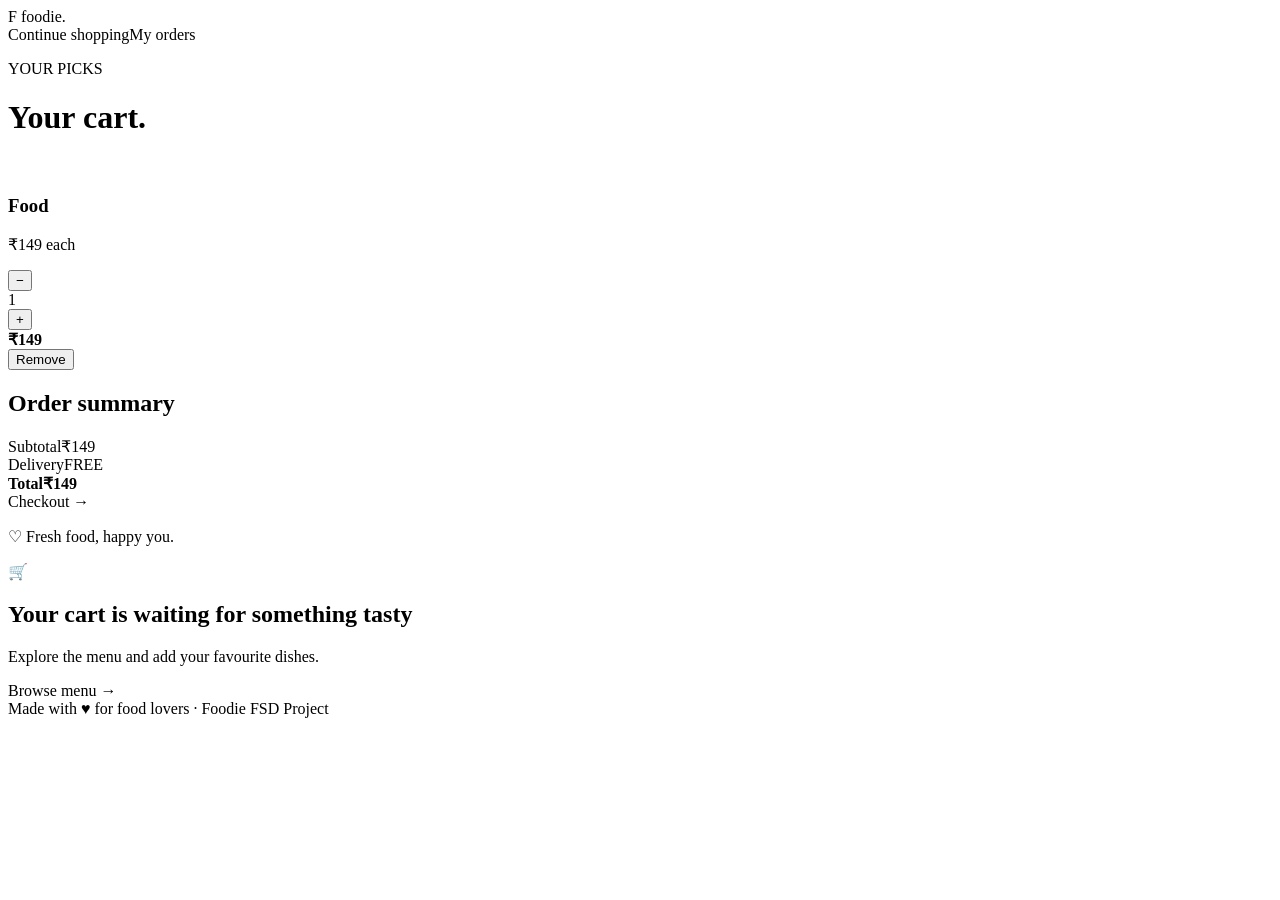
<file: Downloads/Foodie_FSD_Java_Project/Foodie_FSD_Java_Project/target/classes/templates/cart.html>
<!DOCTYPE html><html lang="en" xmlns:th="http://www.thymeleaf.org"><head><meta charset="UTF-8"><meta name="viewport" content="width=device-width, initial-scale=1"><title>Your cart | Foodie</title><link rel="stylesheet" th:href="@{/css/style.css}"></head>
<body><header class="topbar"><a class="brand" th:href="@{/}"><span class="brand-icon">F</span> foodie<span class="dot">.</span></a><nav><a class="nav-link" th:href="@{/}">Continue shopping</a><a class="nav-link" th:href="@{/orders}">My orders</a></nav></header>
<main class="page-wrap"><p class="eyebrow">YOUR PICKS</p><h1 class="page-title">Your cart<span class="dot">.</span></h1>
<div class="cart-layout" th:if="${!entries.isEmpty()}"><section class="cart-list"><article class="cart-row" th:each="entry : ${entries}"><img th:src="${entry.food.imageUrl}" th:alt="${entry.food.name}"><div class="cart-details"><h3 th:text="${entry.food.name}">Food</h3><p th:text="'₹' + ${#numbers.formatDecimal(entry.food.price, 1, 2)} + ' each'">₹149 each</p><div class="quantity"><form th:action="@{/cart/change/{id}(id=${entry.food.id})}" method="post"><input type="hidden" name="delta" value="-1"><button aria-label="Decrease quantity">−</button></form><span th:text="${entry.quantity}">1</span><form th:action="@{/cart/change/{id}(id=${entry.food.id})}" method="post"><input type="hidden" name="delta" value="1"><button aria-label="Increase quantity">+</button></form></div></div><div class="cart-right"><strong th:text="'₹' + ${#numbers.formatDecimal(entry.lineTotal, 1, 2)}">₹149</strong><form th:action="@{/cart/remove/{id}(id=${entry.food.id})}" method="post"><button class="remove-btn">Remove</button></form></div></article></section>
<aside class="summary-card"><h2>Order summary</h2><div class="summary-line"><span>Subtotal</span><span th:text="'₹' + ${#numbers.formatDecimal(total, 1, 2)}">₹149</span></div><div class="summary-line"><span>Delivery</span><span class="free">FREE</span></div><div class="summary-line total-line"><b>Total</b><b th:text="'₹' + ${#numbers.formatDecimal(total, 1, 2)}">₹149</b></div><a class="primary-btn full-btn" th:href="@{/checkout}">Checkout <span>→</span></a><p class="secure-note">♡ Fresh food, happy you.</p></aside></div>
<div class="empty-state" th:if="${entries.isEmpty()}"><div class="empty-emoji">🛒</div><h2>Your cart is waiting for something tasty</h2><p>Explore the menu and add your favourite dishes.</p><a class="primary-btn" th:href="@{/(#menu)}">Browse menu <span>→</span></a></div></main><footer>Made with <span>♥</span> for food lovers · Foodie FSD Project</footer></body></html>
</file>
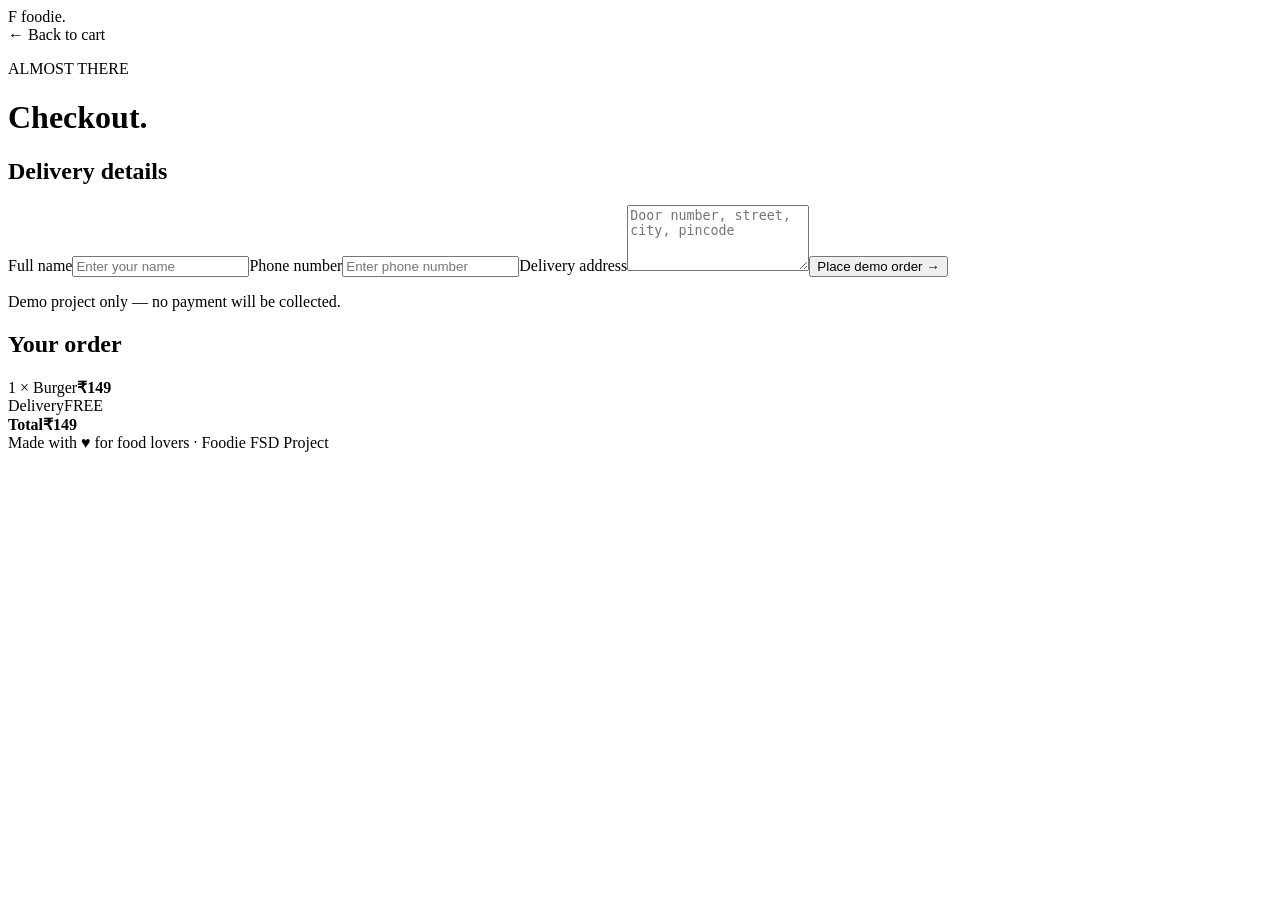
<file: Downloads/Foodie_FSD_Java_Project/Foodie_FSD_Java_Project/target/classes/templates/checkout.html>
<!DOCTYPE html><html lang="en" xmlns:th="http://www.thymeleaf.org"><head><meta charset="UTF-8"><meta name="viewport" content="width=device-width, initial-scale=1"><title>Checkout | Foodie</title><link rel="stylesheet" th:href="@{/css/style.css}"></head>
<body><header class="topbar"><a class="brand" th:href="@{/}"><span class="brand-icon">F</span> foodie<span class="dot">.</span></a><nav><a class="nav-link" th:href="@{/cart}">← Back to cart</a></nav></header><main class="page-wrap"><p class="eyebrow">ALMOST THERE</p><h1 class="page-title">Checkout<span class="dot">.</span></h1>
<div class="checkout-layout"><form class="checkout-card" th:action="@{/checkout}" method="post"><h2>Delivery details</h2><label for="customerName">Full name</label><input id="customerName" name="customerName" required maxlength="100" placeholder="Enter your name"><label for="phone">Phone number</label><input id="phone" name="phone" required pattern="[0-9+() -]{7,20}" placeholder="Enter phone number"><label for="address">Delivery address</label><textarea id="address" name="address" rows="4" required maxlength="1000" placeholder="Door number, street, city, pincode"></textarea><button class="primary-btn full-btn" type="submit">Place demo order <span>→</span></button><p class="secure-note">Demo project only — no payment will be collected.</p></form>
<aside class="summary-card"><h2>Your order</h2><div class="summary-food" th:each="entry : ${entries}"><span th:text="${entry.quantity} + ' × ' + ${entry.food.name}">1 × Burger</span><b th:text="'₹' + ${#numbers.formatDecimal(entry.lineTotal, 1, 2)}">₹149</b></div><div class="summary-line"><span>Delivery</span><span class="free">FREE</span></div><div class="summary-line total-line"><b>Total</b><b th:text="'₹' + ${#numbers.formatDecimal(total, 1, 2)}">₹149</b></div></aside></div></main><footer>Made with <span>♥</span> for food lovers · Foodie FSD Project</footer></body></html>
</file>
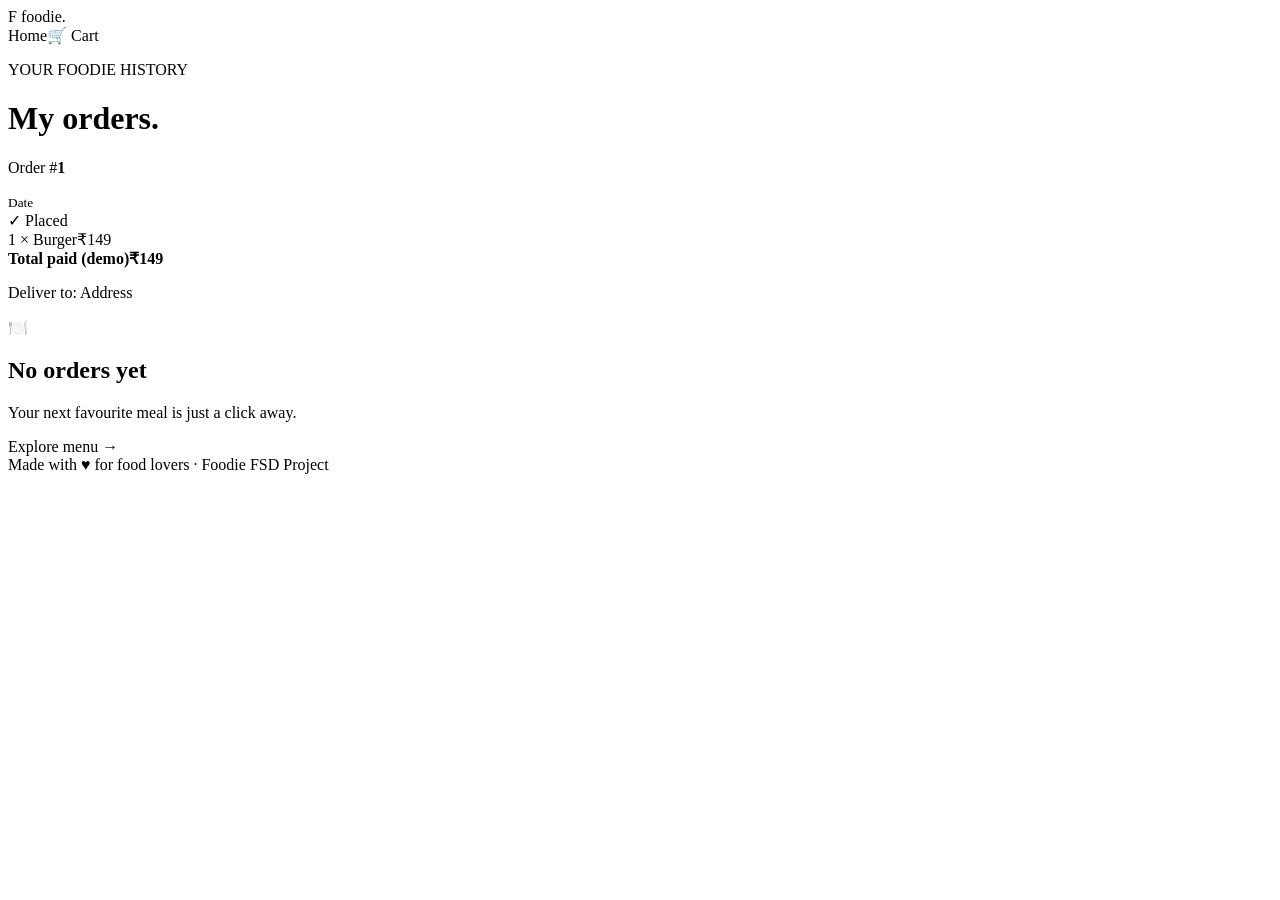
<file: Downloads/Foodie_FSD_Java_Project/Foodie_FSD_Java_Project/target/classes/templates/orders.html>
<!DOCTYPE html><html lang="en" xmlns:th="http://www.thymeleaf.org"><head><meta charset="UTF-8"><meta name="viewport" content="width=device-width, initial-scale=1"><title>My orders | Foodie</title><link rel="stylesheet" th:href="@{/css/style.css}"></head><body><header class="topbar"><a class="brand" th:href="@{/}"><span class="brand-icon">F</span> foodie<span class="dot">.</span></a><nav><a class="nav-link" th:href="@{/}">Home</a><a class="cart-link" th:href="@{/cart}">🛒 Cart</a></nav></header><main class="page-wrap"><p class="eyebrow">YOUR FOODIE HISTORY</p><h1 class="page-title">My orders<span class="dot">.</span></h1><div class="orders-list" th:if="${!orders.isEmpty()}"><article class="order-card" th:each="order : ${orders}"><div class="order-top"><div><p class="order-number">Order #<b th:text="${order.id}">1</b></p><small th:text="${#temporals.format(order.createdAt, 'dd MMM yyyy, hh:mm a')}">Date</small></div><span class="status">✓ Placed</span></div><div class="order-items" th:each="item : ${order.items}"><span th:text="${item.quantity} + ' × ' + ${item.foodName}">1 × Burger</span><span th:text="'₹' + ${#numbers.formatDecimal(item.lineTotal, 1, 2)}">₹149</span></div><div class="summary-line total-line"><b>Total paid (demo)</b><b th:text="'₹' + ${#numbers.formatDecimal(order.total, 1, 2)}">₹149</b></div><p class="secure-note">Deliver to: <span th:text="${order.address}">Address</span></p></article></div><div class="empty-state" th:if="${orders.isEmpty()}"><div class="empty-emoji">🍽️</div><h2>No orders yet</h2><p>Your next favourite meal is just a click away.</p><a class="primary-btn" th:href="@{/}">Explore menu <span>→</span></a></div></main><footer>Made with <span>♥</span> for food lovers · Foodie FSD Project</footer></body></html>
</file>
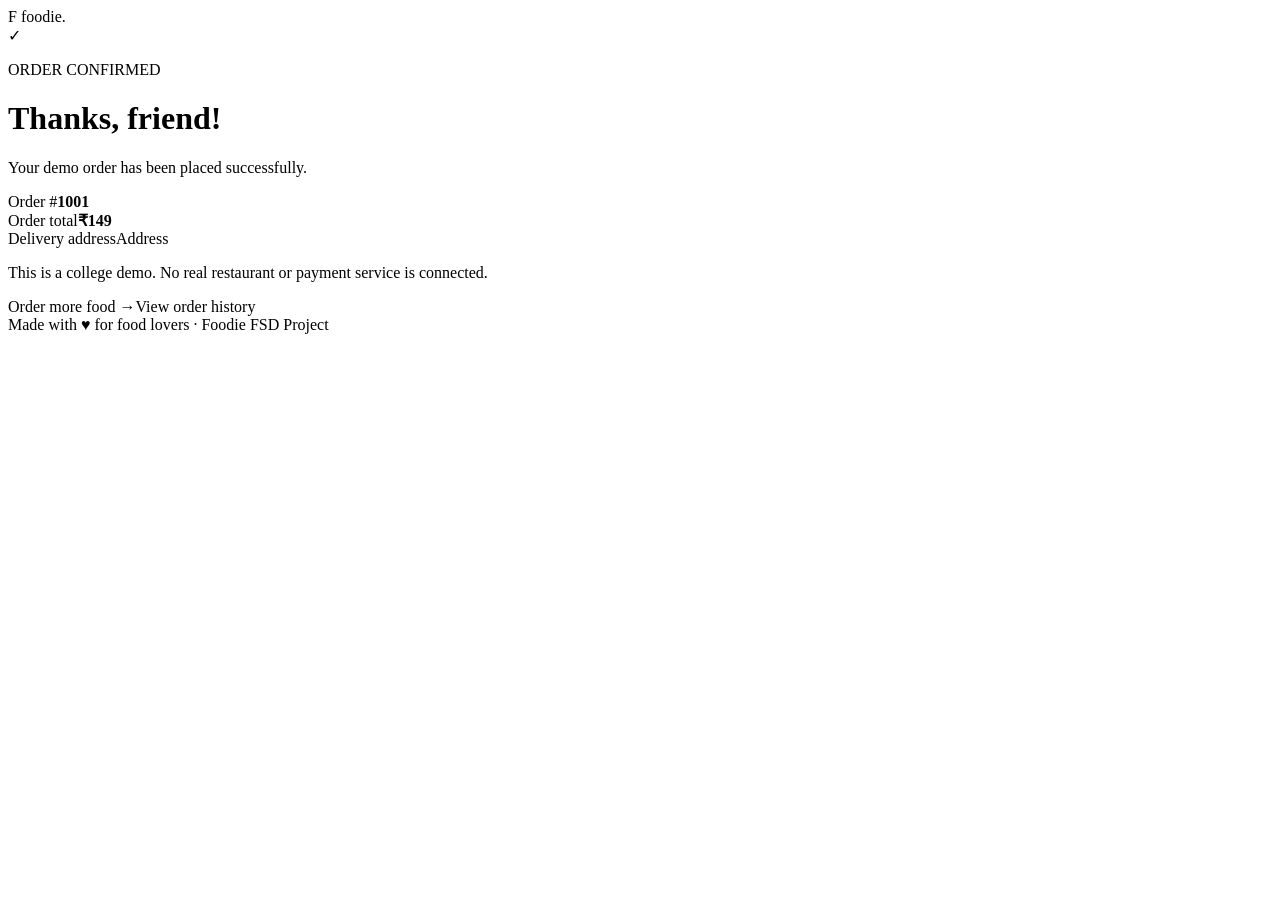
<file: Downloads/Foodie_FSD_Java_Project/Foodie_FSD_Java_Project/target/classes/templates/success.html>
<!DOCTYPE html><html lang="en" xmlns:th="http://www.thymeleaf.org"><head><meta charset="UTF-8"><meta name="viewport" content="width=device-width, initial-scale=1"><title>Order placed | Foodie</title><link rel="stylesheet" th:href="@{/css/style.css}"></head><body><header class="topbar"><a class="brand" th:href="@{/}"><span class="brand-icon">F</span> foodie<span class="dot">.</span></a></header><main class="page-wrap success-wrap"><div class="success-card"><div class="success-icon">✓</div><p class="eyebrow">ORDER CONFIRMED</p><h1>Thanks, <span th:text="${order.customerName}">friend</span>!</h1><p>Your demo order has been placed successfully.</p><div class="order-number">Order #<b th:text="${order.id}">1001</b></div><div class="summary-line"><span>Order total</span><b th:text="'₹' + ${#numbers.formatDecimal(order.total, 1, 2)}">₹149</b></div><div class="summary-line"><span>Delivery address</span><span th:text="${order.address}">Address</span></div><p class="secure-note">This is a college demo. No real restaurant or payment service is connected.</p><a class="primary-btn full-btn" th:href="@{/}">Order more food <span>→</span></a><a class="text-link" th:href="@{/orders}">View order history</a></div></main><footer>Made with <span>♥</span> for food lovers · Foodie FSD Project</footer></body></html>
</file>
